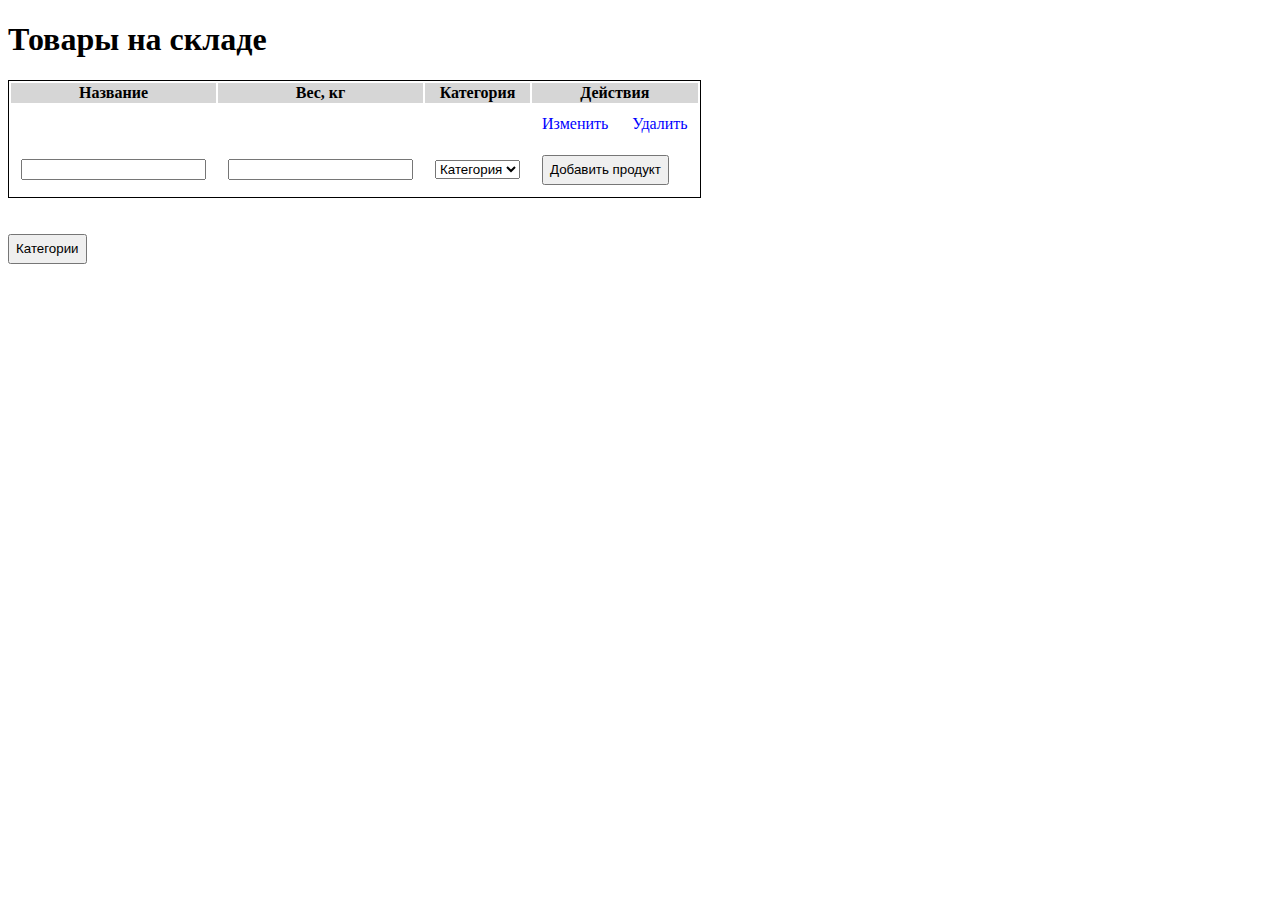
<file: Lab 5/src/main/resources/templates/index.html>
<!DOCTYPE html SYSTEM "http://www.thymeleaf.org/dtd/xhtml1-strict-thymeleaf-spring4-4.dtd">
<html lang="en" xmlns:th="http://www.thymeleaf.org/">
<head>
    <meta charset="UTF-8">
    <title>Складской учет</title>
    <link href="../static/style.css" th:href="@{/style.css}" rel="stylesheet" />
</head>
<body>
    <h1>Товары на складе</h1>
    <table>
        <thead>
            <tr><th>Название</th><th>Вес, кг</th><th>Категория</th><th>Действия</th></tr>
        </thead>
        <tbody>
        <tr th:each="good: ${goods}">
            <td th:text="${good.title}"></td>
            <td th:text="${good.weight}"></td>
            <td th:text="${good.type}"></td>
            <td>
                <a th:href="@{'/edit/' + ${good.id}}">Изменить</a>
                &nbsp;&nbsp;&nbsp;&nbsp;
                <a th:href="@{'/delete/' + ${good.id}}">Удалить</a>
            </td>
        </tr>
        <tr>
            <form action="#" th:action="@{/save}" th:object="${new_good}" method="post">
                <td><input type="text" th:field="*{title}"></td>
                <td><input type="text" th:field="*{weight}"></td>
                <td>
                    <select th:field="*{type}" >
                        <option value="0" label="Категория"></option>
                        <option th:each="type:${types}" th:value="${type.id}" th:text="${type.title}"></option>
                    </select>
                </td>
                <td><button type="submit">Добавить продукт</button></td>
            </form>
        </tr>
        </tbody>
    </table>
    <br><br>
    <button onclick="window.location='new_type'">Категории</button>
    <br><br>
</body>
</html>
</file>
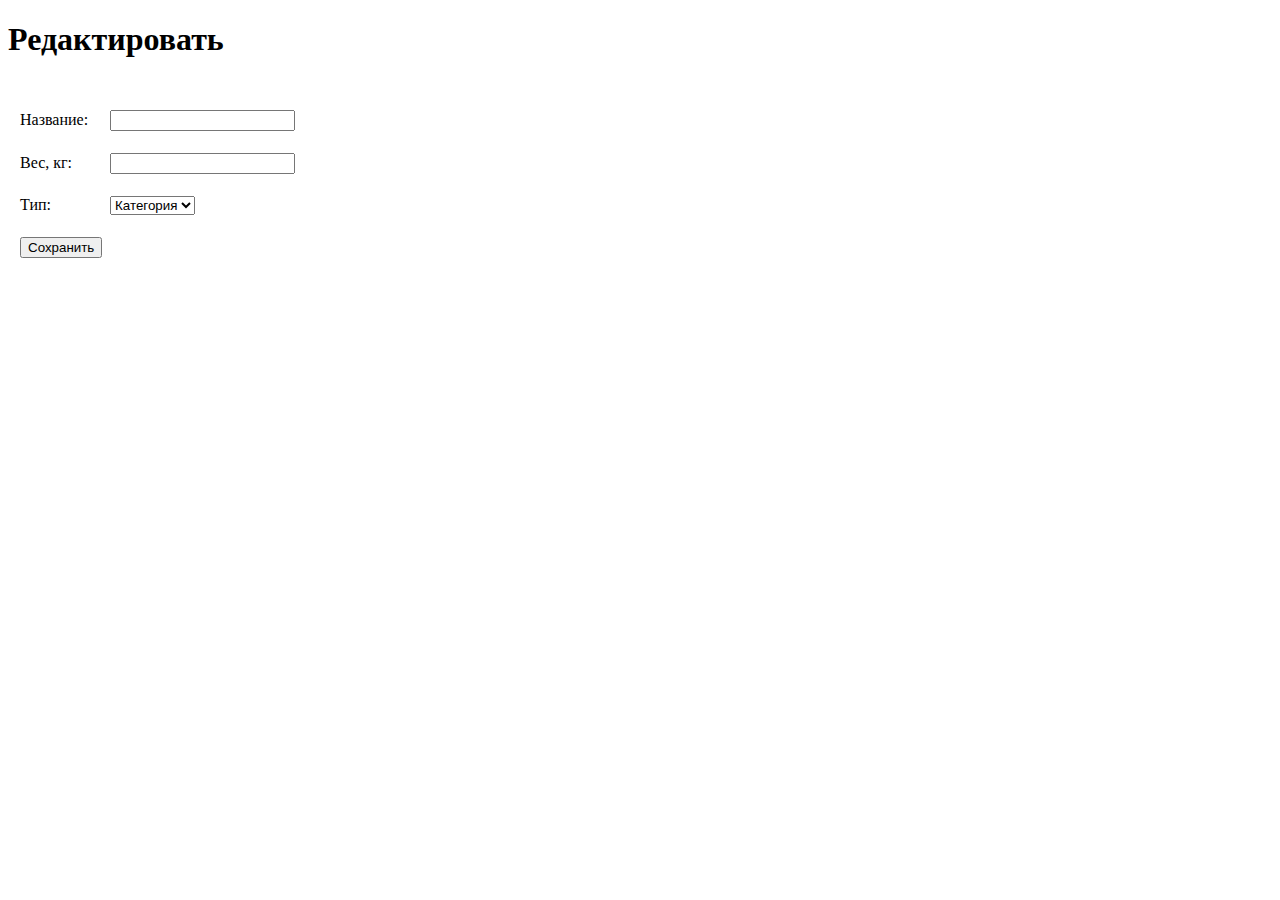
<file: Lab 5/src/main/resources/templates/edit.html>
<!DOCTYPE html SYSTEM "http://www.thymeleaf.org/dtd/xhtml1-strict-thymeleaf-spring4-4.dtd">

<html lang="en" xmlns:th="http://www.thymeleaf.org/">
<head>
    <meta charset="UTF-8">
    <title>Редактировать</title>
</head>
<body>
    <h1>Редактировать</h1>
    <br/>

    <form action="#" th:action="@{/edit}" th:object="${Good}" method="post">
        <input type="hidden" th:field="*{id}">
        <table border="0" cellpadding="10">
            <tr>
                <td>Название:</td>
                <td><input type="text" th:field="*{title}"></td>
            </tr>
            <tr>
                <td>Вес, кг:</td>
                <td><input type="text" th:field="*{weight}"></td>
            </tr>
            <tr>
                <td>Тип:</td>
                <td>
                    <select th:field="*{type}" >
                        <option value="0" label="Категория"></option>
                        <option th:each="type:${types}" th:value="${type.id}" th:text="${type.title}"></option>
                    </select>
                </td>
            </tr>
            <tr>
                <td colspan="2"><button type="submit">Сохранить</button></td>
            </tr>
        </table>
    </form>
</body>
</html>
</file>
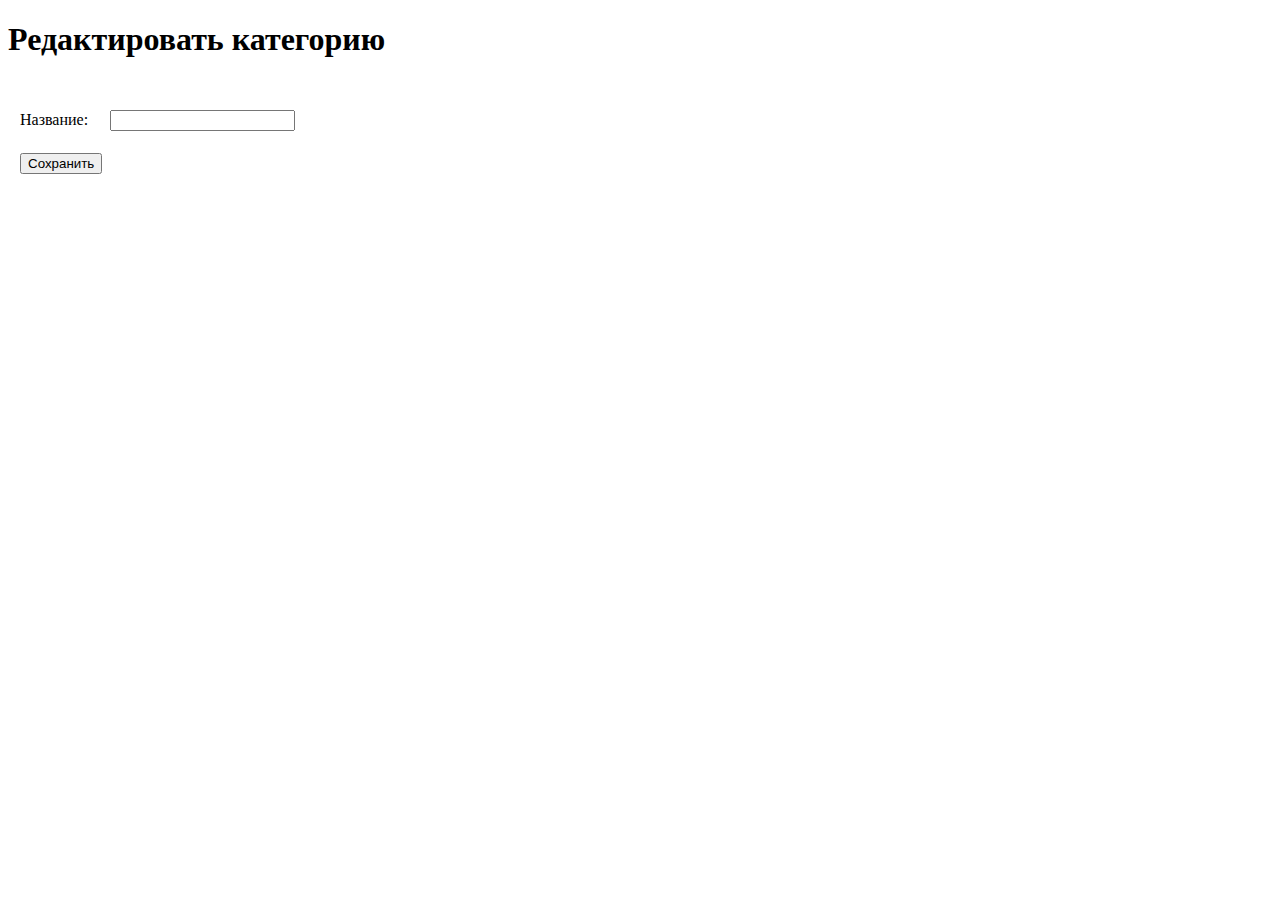
<file: Lab 5/src/main/resources/templates/edit_type.html>
<!DOCTYPE html SYSTEM "http://www.thymeleaf.org/dtd/xhtml1-strict-thymeleaf-spring4-4.dtd">
<html lang="en" xmlns:th="http://www.thymeleaf.org/">
<head>
    <meta charset="UTF-8">
    <title>Редактировать категорию</title>
</head>
<body>
<h1>Редактировать категорию</h1>
<br/>

<form action="#" th:action="@{/save_type}" th:object="${type}" method="post">
    <input type="hidden" th:field="*{id}">
    <table border="0" cellpadding="10">
        <tr>
            <td>Название:</td>
            <td><input type="text" th:field="*{title}"></td>
        </tr>
        <tr>
            <td colspan="2"><button type="submit">Сохранить</button></td>
        </tr>
    </table>
</form>
</body>
</html>
</file>
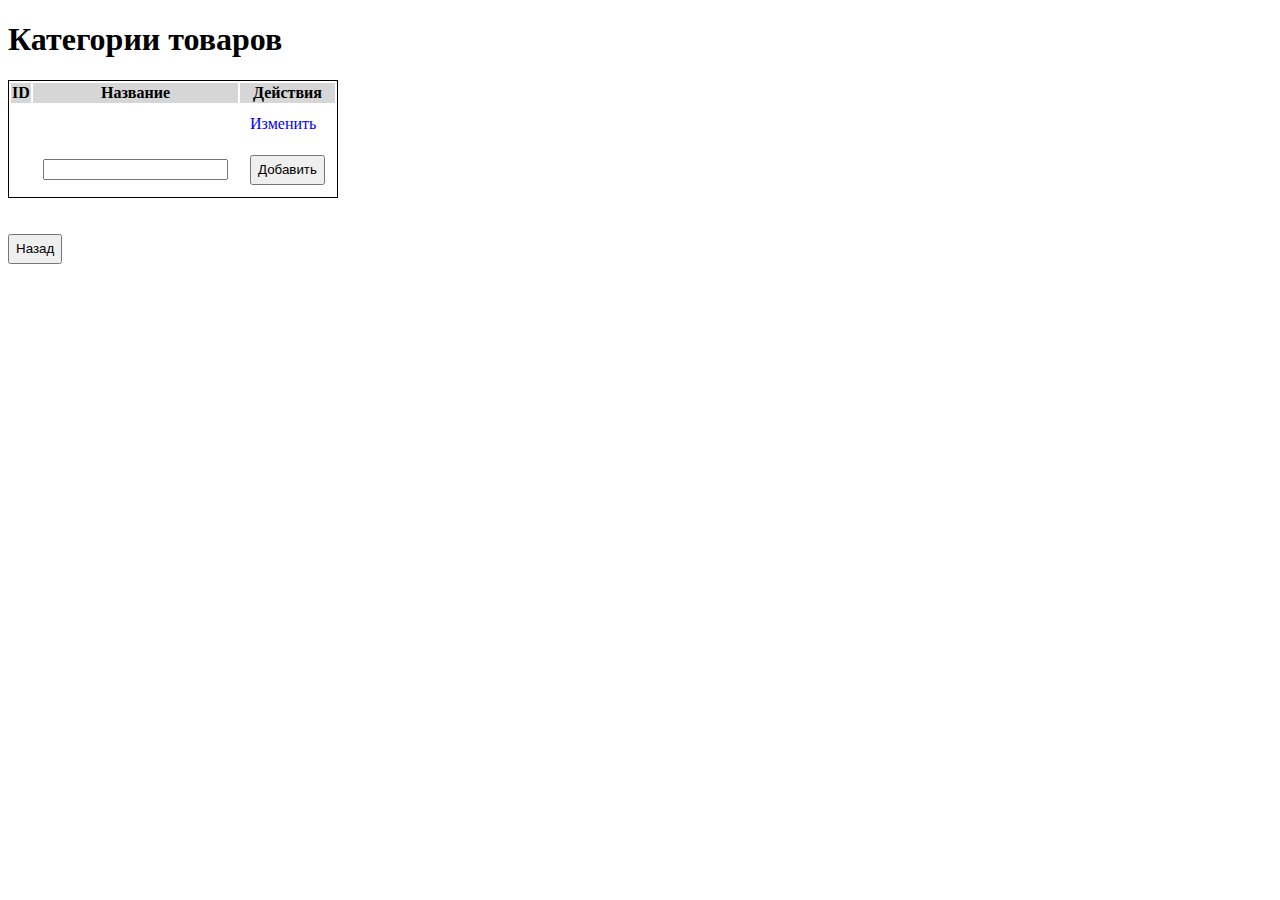
<file: Lab 5/src/main/resources/templates/new_type.html>
<!DOCTYPE html>
<html lang="en" xmlns:th="http://www.thymeleaf.org/">
<head>
    <meta charset="UTF-8">
    <title>Категории</title>
    <link href="../static/style.css" th:href="@{/style.css}" rel="stylesheet" />
</head>
<body>
<h1>Категории товаров</h1>
<table>
    <thead>
    <tr><th>ID</th><th>Название</th><th>Действия</th></tr>
    </thead>
    <tbody>
    <tr th:each="type: ${types}">
        <td th:text="${type.id}"></td>
        <td th:text="${type.title}"></td>
        <td>
            <a th:href="@{'/edit_type/' + ${type.id}}">Изменить</a>
        </td>
    </tr>
    <tr>
        <form action="" th:action="@{/add_type}" th:object="${new_type}" method="post">
            <td></td>
            <td><input type="text" th:field="*{title}"></td>
            <td><button type="submit">Добавить</button></td>
        </form>
    </tr>
    </tbody>
</table>
<br><br>
<button onclick="window.location='/'">Назад</button>
<br><br>
</body>
</html>
</file>
